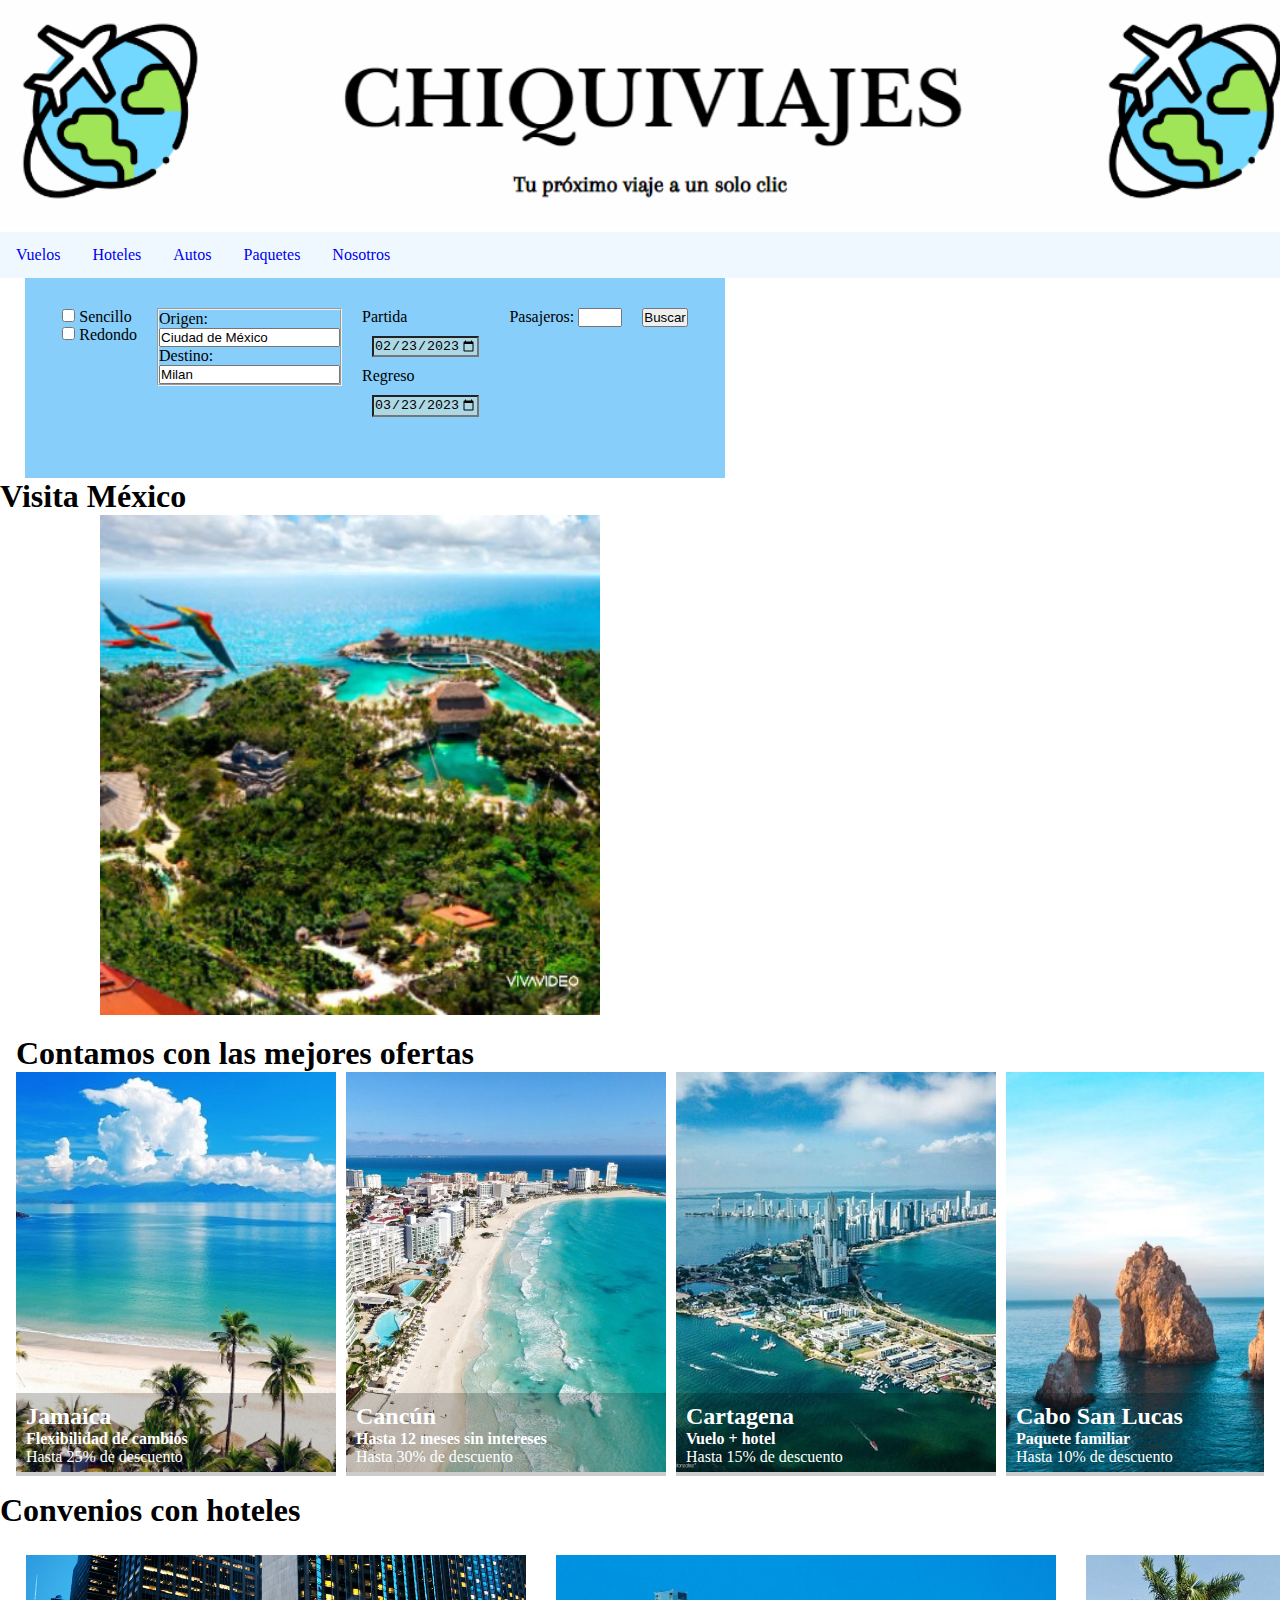
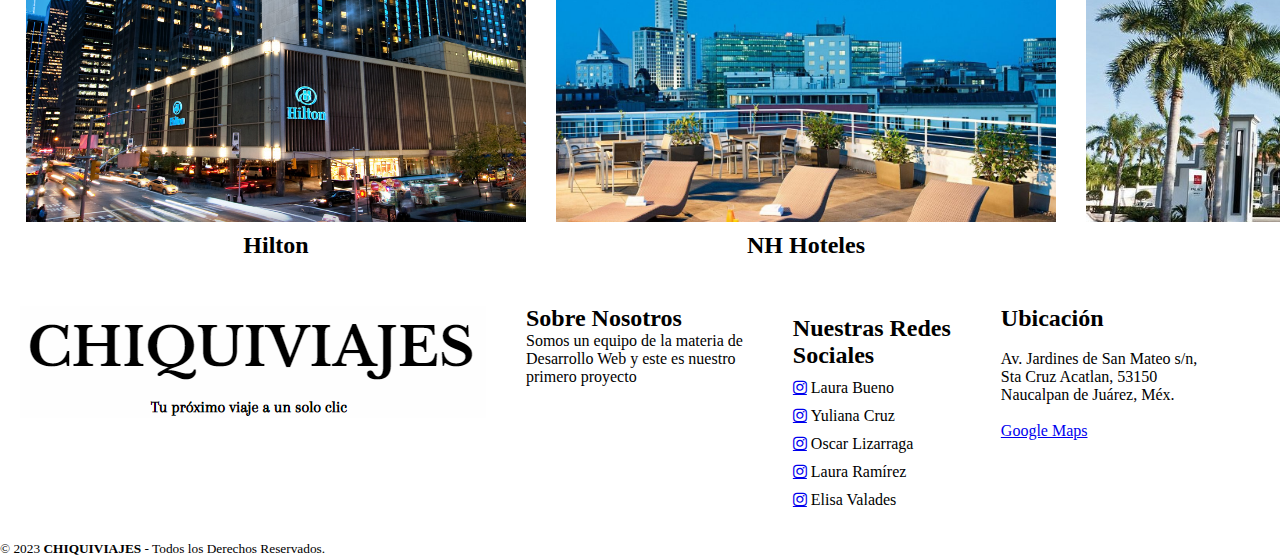
<file: index.html>
<!DOCTYPE html>
<html>

    <head>
        <meta charset="utf-8">
        <meta name="viewport" content="width=device-width, initial-scale=1">
        
        <div align="center">
            <img src="img\inicio.png" height="228"> 
        </div>
        
        <title> Agencia de viajes</title>
        <link rel="stylesheet" href= "https://cdnjs.cloudflare.com/ajax/libs/font-awesome/4.7.0/css/font-awesome.min.css" />
        <link rel="stylesheet" type="text/css"href="style.css">
    </head>

    <body>
        <!--Drop down menu-->
        <ul id="menu" > 
            <li id="menu_li"><a href="index.html">Vuelos </a></li> 
            <li id="menu_li"><a href="hotels.html">Hoteles</a></li> 
            <li id="menu_li"><a href="cars.html">Autos</a></li> 
            <li id="menu_li"><a href="index.html">Paquetes</a></li> 
            <li id="menu_li"><a href="us.html">Nosotros</a></li> 
        </ul> 

        <!--Flight box-->
        <!--Aqui van a ir los formularios para llenar los dias de viajes etc-->

        <div class="menu-diferente">
            <div id="flight_box">
                <div class="columnaf">
                    <label><input type="checkbox" id="cbox1" value="Sencillo"> Sencillo</label> <br>
                    <label><input type="checkbox" id="cbox2" value="Redondo"> Redondo</label> <br>
                </div>
                <div class="columnaf">
                    <form>
                        <fieldset>
                            <label for="fname"> Origen:</label><br>
                            <input type="text" id="fname" name="fname" value="Ciudad de M&eacute;xico"><br>
                            <label for="lname"> Destino:</label><br>
                            <input type="text" id="lname" name="lname" value="Milan">
                        </fieldset> 
                    </form> <br><br> 
                </div>
                <div class="columnaf">
                    <p>Partida</p>
                    <input type="date" id="calendario" value="2023-02-23" min="2023-03-7" max ="2024-03-25" >
                    <p>Regreso</p>
                    <input type="date" id="calendario" value="2023-03-23" min="2023-03-7" max ="2024-03-25" >
                </div>
                <div class="columnaf">
                    <label for="tentacles">Pasajeros:</label>
                    <input type="number" id="pasajeros" name="pasajeros" min="1" max="8">
                </div>
                <div class="columnaf">
                    <input type="submit" value="Buscar">
                </div>
            </div>
        </div>

       <!--Video-->  
        <div>
            <h1>Visita M&eacute;xico</h1>
            <video width="700" height="500" src="img/videoMexico.mp4" autoplay muted loop></video>
        </div>
        
        

        <!--Ofertas-->
        <div class="ofertas">
            
            <div class="ofertas_arriba">
                <h1>Contamos con las mejores ofertas</h1>
            </div>

            <div class="ofertas_abajo">
                <div class="destino">
                    <img src="img\jamaica-d1.jpg" alt="Jamaica">
                    <div class="destino-descripcion">
                        <h2>Jamaica</h2>
                        <h4>Flexibilidad de cambios</h5>
                        <p>Hasta 25% de descuento</p>
                    </div>
                </div>

                <div class="destino">
                    <img src="img\cancun.jpg" alt="Cancun">
                    <div class="destino-descripcion">
                        <h2>Canc&uacute;n</h2>
                        <h4>Hasta 12 meses sin intereses</h4>
                        <p>Hasta 30% de descuento</p>
                    </div>
                </div>

                <div class="destino">
                    <img src="img\cartagena.jpg" alt="Cartagena">
                    <div class="destino-descripcion">
                        <h2>Cartagena</h2>
                        <h4>Vuelo + hotel </h4>
                        <p>Hasta 15% de descuento</p>
                    </div>
                </div>
            
                <div class="destino">
                    <img src="img\caboSanLucas.jpg" alt="Cabo">
                    <div class="destino-descripcion">
                        <h2>Cabo San Lucas</h2>
                        <h4>Paquete familiar </h4>
                        <p>Hasta 10% de descuento</p>
                    </div>
                </div>
            </div>  <!--Cierre de ofertas_abajo -->

        <!--Cierre de ofertas-->
        </div> 

        <!--Hoteles--> 
        <h1>Convenios con hoteles</h1>
        <div class="hoteles">
                
            <div class="cadena-hoteles">
                <img src="img\hotel-hilton.jpg" alt="HILTON">
                <div class="hoteles-descripcion" align="center">
                    <h2>Hilton</h2>
                </div>
            </div>
            
            <div class="cadena-hoteles">
                <img src="img\hotel-nh.jpg" alt="NH">
                <div class="hoteles-descripcion" align="center">
                    <h2>NH Hoteles</h2>
                </div>
            </div>
            
            <div class="cadena-hoteles">
                <img src="img\hotel-riu.jpg" alt="RIU">
                <div class="hoteles-descripcion" align="center">
                    <h2>RIU</h2>
                </div>
            </div>
            
            <div class="cadena-hoteles">
                <img src="img\hotel-mayan.jpg" alt="Mayan Palace">
                <div class="hoteles-descripcion" align="center">
                    <h2>Mayan Palace</h2>
                </div>
            </div>

        </div>
    </body>

    <!--Pie de página-->

    <footer>
        <div class="footer_1">
            
            <div class="footer_2">
                <figure><a href=""><img src="img/logo.png" alt="Logo"></a></figure>
            </div>
            
            <div class="footer_2">
                <h2>Sobre Nosotros</h2>
                <p>Somos un equipo de la materia de <br> Desarrollo Web y este es nuestro <br> primero proyecto</p>
            </div>
            
            <div class="footer_2">
                <h2 class="persona">Nuestras Redes<br> Sociales</h2>
                <div class="persona">   
                    <div class="persona_datos"><a href="https://instagram.com/lauu_bueno?igshid=YmMyMTA2M2Y=" class="fa fa-instagram"></a></div>
                    <div class="persona_datos"><p>Laura Bueno</p></div>  
                </div>
                <div class="persona">   
                    <div class="persona_datos"><a href="https://instagram.com/viann_cruzz?igshid=YmMyMTA2M2Y=" class="fa fa-instagram"></a></div>  
                    <div class="persona_datos"><p>Yuliana Cruz</p></div>
                </div>
                <div class="persona">
                    <div class="persona_datos"><a href="https://instagram.com/_pelayo_oscar?igshid=YmMyMTA2M2Y=" class="fa fa-instagram"></a></div>
                    <div class="persona_datos"><p>Oscar Lizarraga</p></div>  
                </div>
                <div class="persona">   
                    <div class="persona_datos"><a href="https://instagram.com/laura_832?igshid=YmMyMTA2M2Y=" class="fa fa-instagram"></a></div>
                    <div class="persona_datos"><p>Laura Ram&iacute;rez</p></div>  
                </div>
                <div class="persona">   
                    <div class="persona_datos"><a href="https://instagram.com/elisa_valades?igshid=YmMyMTA2M2Y=" class="fa fa-instagram"></a></div>
                    <div class="persona_datos"><p>Elisa Valades</p></div>  
                </div>
            </div>

            <div class="footer_2">
                <h2>Ubicación</h2><br>
                <p>Av. Jardines de San Mateo s/n,<br> Sta Cruz Acatlan, 53150 <br> Naucalpan de Juárez, Méx.</p><br>
                <a href="https://www.google.com/maps/place/Facultad+de+Estudios+Superiores+Acatl%C3%A1n+UNAM/@19.4838912,-99.2465081,15z/data=!4m6!3m5!1s0x85d2030f995d7901:0xc8546d108471abcd!8m2!3d19.4838912!4d-99.2465081!16s%2Fg%2F122d89hq"><p>Google Maps</p></a>
            </div>
        
        </div>

        <div class="footer_1">
            <div>
               <small> &copy; 2023 <b>CHIQUIVIAJES</b> - Todos los Derechos Reservados. </small>
            </div>
        </div>

    </footer>
</html>
</file>
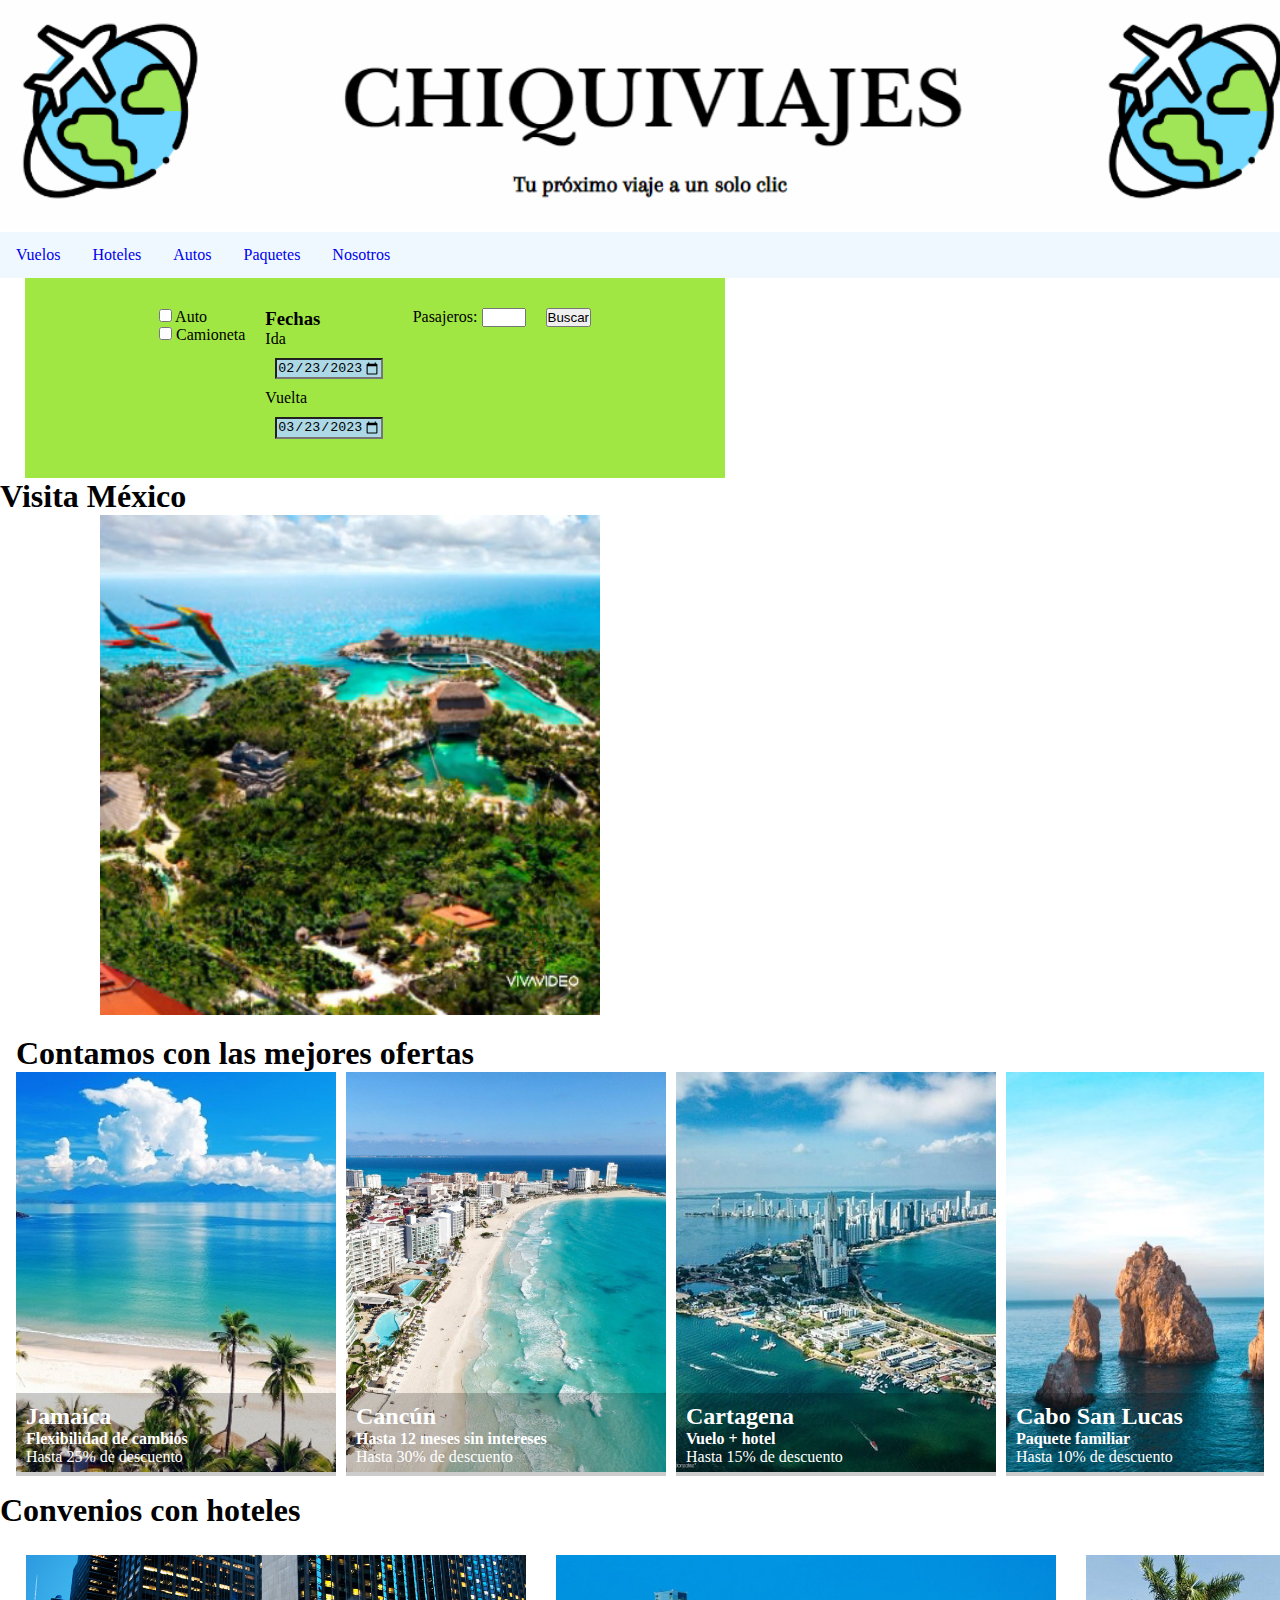
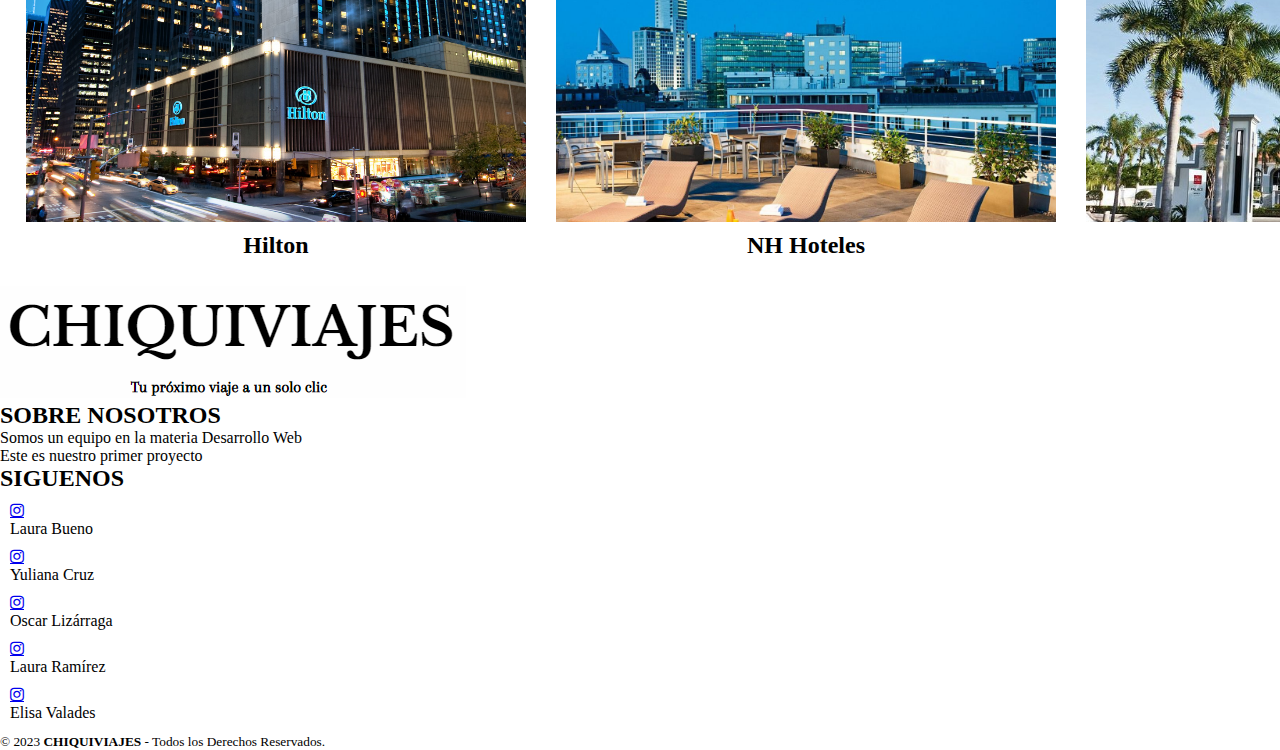
<file: cars.html>
<!DOCTYPE html>
<html>
<head>
	<meta charset="utf-8">
	<meta name="viewport" content="width=device-width, initial-scale=1">
	<div align="center">
		<img src="img\inicio.png" height="228"> 
	</div>
	<title>carros</title>
	<link rel="stylesheet" type="text/css"href="style.css">
	<link rel="stylesheet" href=
	"https://cdnjs.cloudflare.com/ajax/libs/font-awesome/4.7.0/css/font-awesome.min.css" />
</head>
<body>
<!--Drop down menu-->
<ul id="menu" > 
	<li id="menu_li"><a href="index.html">Vuelos </a></li> 
	<li id="menu_li"><a href="hotels.html">Hoteles</a></li> 
	<li id="menu_li"><a href="cars.html">Autos</a></li> 
	<li id="menu_li"><a href="index.html">Paquetes</a></li> 
	<li id="menu_li"><a href="us.html">Nosotros</a></li> 
</ul> 
<!--Hotels box-->
<div class="menu-diferente3">
	<div id="car_box">			
		<div class="columnac">
			<label><input type="checkbox" id="cbox1" value="Auto"> Auto</label> <br>
            <label><input type="checkbox" id="cbox2" value="Camioneta"> Camioneta</label> <br>	
		</div>
		<div class="columnac">
			<h3>Fechas</h3>
			<p>Ida</p>
			<input type="date" id="calendario" value="2023-02-23" min="2023-03-7" max ="2024-03-25" >
			<p>Vuelta<output></output></p>
			<input type="date" id="calendario" value="2023-03-23" min="2023-03-7" max ="2024-03-25" >
		</div>
		<div class="columnac">
			<label for="tentacles">Pasajeros:</label>
			<input type="number" id="pasajeros" name="pasajeros" min="1" max="8">
		</div>
		<div class="columnac">
			<input type="submit" value="Buscar">
		</div>
	</div>
</div>

 <!--Video-->  
 <div>
	<h1>Visita M&eacute;xico</h1>
	<video width="700" height="500" src="img/videoMexico.mp4" autoplay muted loop></video>
</div>

 <!--Ofertas-->
 <div class="ofertas">
            
	<div class="ofertas_arriba">
		<h1>Contamos con las mejores ofertas</h1>
	</div>

	<div class="ofertas_abajo">
		<div class="destino">
			<img src="img\jamaica-d1.jpg" alt="Jamaica">
			<div class="destino-descripcion">
				<h2>Jamaica</h2>
				<h4>Flexibilidad de cambios</h5>
				<p>Hasta 25% de descuento</p>
			</div>
		</div>

		<div class="destino">
			<img src="img\cancun.jpg" alt="Cancun">
			<div class="destino-descripcion">
				<h2>Canc&uacute;n</h2>
				<h4>Hasta 12 meses sin intereses</h4>
				<p>Hasta 30% de descuento</p>
			</div>
		</div>

		<div class="destino">
			<img src="img\cartagena.jpg" alt="Cartagena">
			<div class="destino-descripcion">
				<h2>Cartagena</h2>
				<h4>Vuelo + hotel </h4>
				<p>Hasta 15% de descuento</p>
			</div>
		</div>
	
		<div class="destino">
			<img src="img\caboSanLucas.jpg" alt="Cabo">
			<div class="destino-descripcion">
				<h2>Cabo San Lucas</h2>
				<h4>Paquete familiar </h4>
				<p>Hasta 10% de descuento</p>
			</div>
		</div>
	</div>  <!--Cierre de ofertas_abajo -->

<!--Cierre de ofertas-->
</div> 

<!--Hoteles--> 
<h1>Convenios con hoteles</h1>
<div class="hoteles">
		
	<div class="cadena-hoteles">
		<img src="img\hotel-hilton.jpg" alt="HILTON">
		<div class="hoteles-descripcion" align="center">
			<h2>Hilton</h2>
		</div>
	</div>
	
	<div class="cadena-hoteles">
		<img src="img\hotel-nh.jpg" alt="NH">
		<div class="hoteles-descripcion" align="center">
			<h2>NH Hoteles</h2>
		</div>
	</div>
	
	<div class="cadena-hoteles">
		<img src="img\hotel-riu.jpg" alt="RIU">
		<div class="hoteles-descripcion" align="center">
			<h2>RIU</h2>
		</div>
	</div>
	
	<div class="cadena-hoteles">
		<img src="img\hotel-mayan.jpg" alt="Mayan Palace">
		<div class="hoteles-descripcion" align="center">
			<h2>Mayan Palace</h2>
		</div>
	</div>

</div>
</body>
<!--Pie de página-->
<footer class="pie-pagina">
	<div class="grupo-1">
		<div class="box">
			<figure>
				<a href="">
					<img src="img/logo.png" alt="Logo">
				</a>                    
			</figure>
		</div>
		<div class="box">
			<h2>SOBRE NOSOTROS</h2>
			<p>Somos un equipo en la materia Desarrollo Web</p>
			<p>Este es nuestro primer proyecto</p>
		</div>
		<div class="box">
			<h2>SIGUENOS</h2>
			<div class="red-social">
				<div class="persona">
					<div class="icono">
						<a href="https://instagram.com/lauu_bueno?igshid=YmMyMTA2M2Y=" class="fa fa-instagram"></a>
					</div>
					<div class="nombre">
						<p>Laura Bueno</p>
					</div>
				</div>
				<div class="persona">
					<div class="icono">
						<a href="https://instagram.com/viann_cruzz?igshid=YmMyMTA2M2Y=" class="fa fa-instagram"></a>
					</div>
					<div class="nombre" >
						<p>Yuliana Cruz</p>
					</div>
				</div>
				<div class="persona">
					<div class="icono">
						<a href="https://instagram.com/_pelayo_oscar?igshid=YmMyMTA2M2Y=" class="fa fa-instagram"></a>
					</div>
					<div class="nombre" >
						<p>Oscar Liz&aacute;rraga</p>
					</div>
				</div>
				<div class="persona">
					<div class="icono">
						<a href="https://instagram.com/laura_832?igshid=YmMyMTA2M2Y=" class="fa fa-instagram"></a>
					</div>
					<div class="nombre" >
						<p>Laura Ram&iacute;rez</p>
					</div>
				</div>
				<div class="persona">
					<div class="icono">
						<a href="https://instagram.com/elisa_valades?igshid=YmMyMTA2M2Y=" class="fa fa-instagram"></a>
					</div>
					<div class="nombre" >
						<p>Elisa Valades</p>
					</div>
				</div>
			</div>
		</div>
		<div class="grupo-2">
			<small> &copy; 2023 <b>CHIQUIVIAJES</b> - Todos los Derechos Reservados. </small>
		</div>

	</div>
</footer>
<!--Cierre de pie de página-->

</html>
</file>
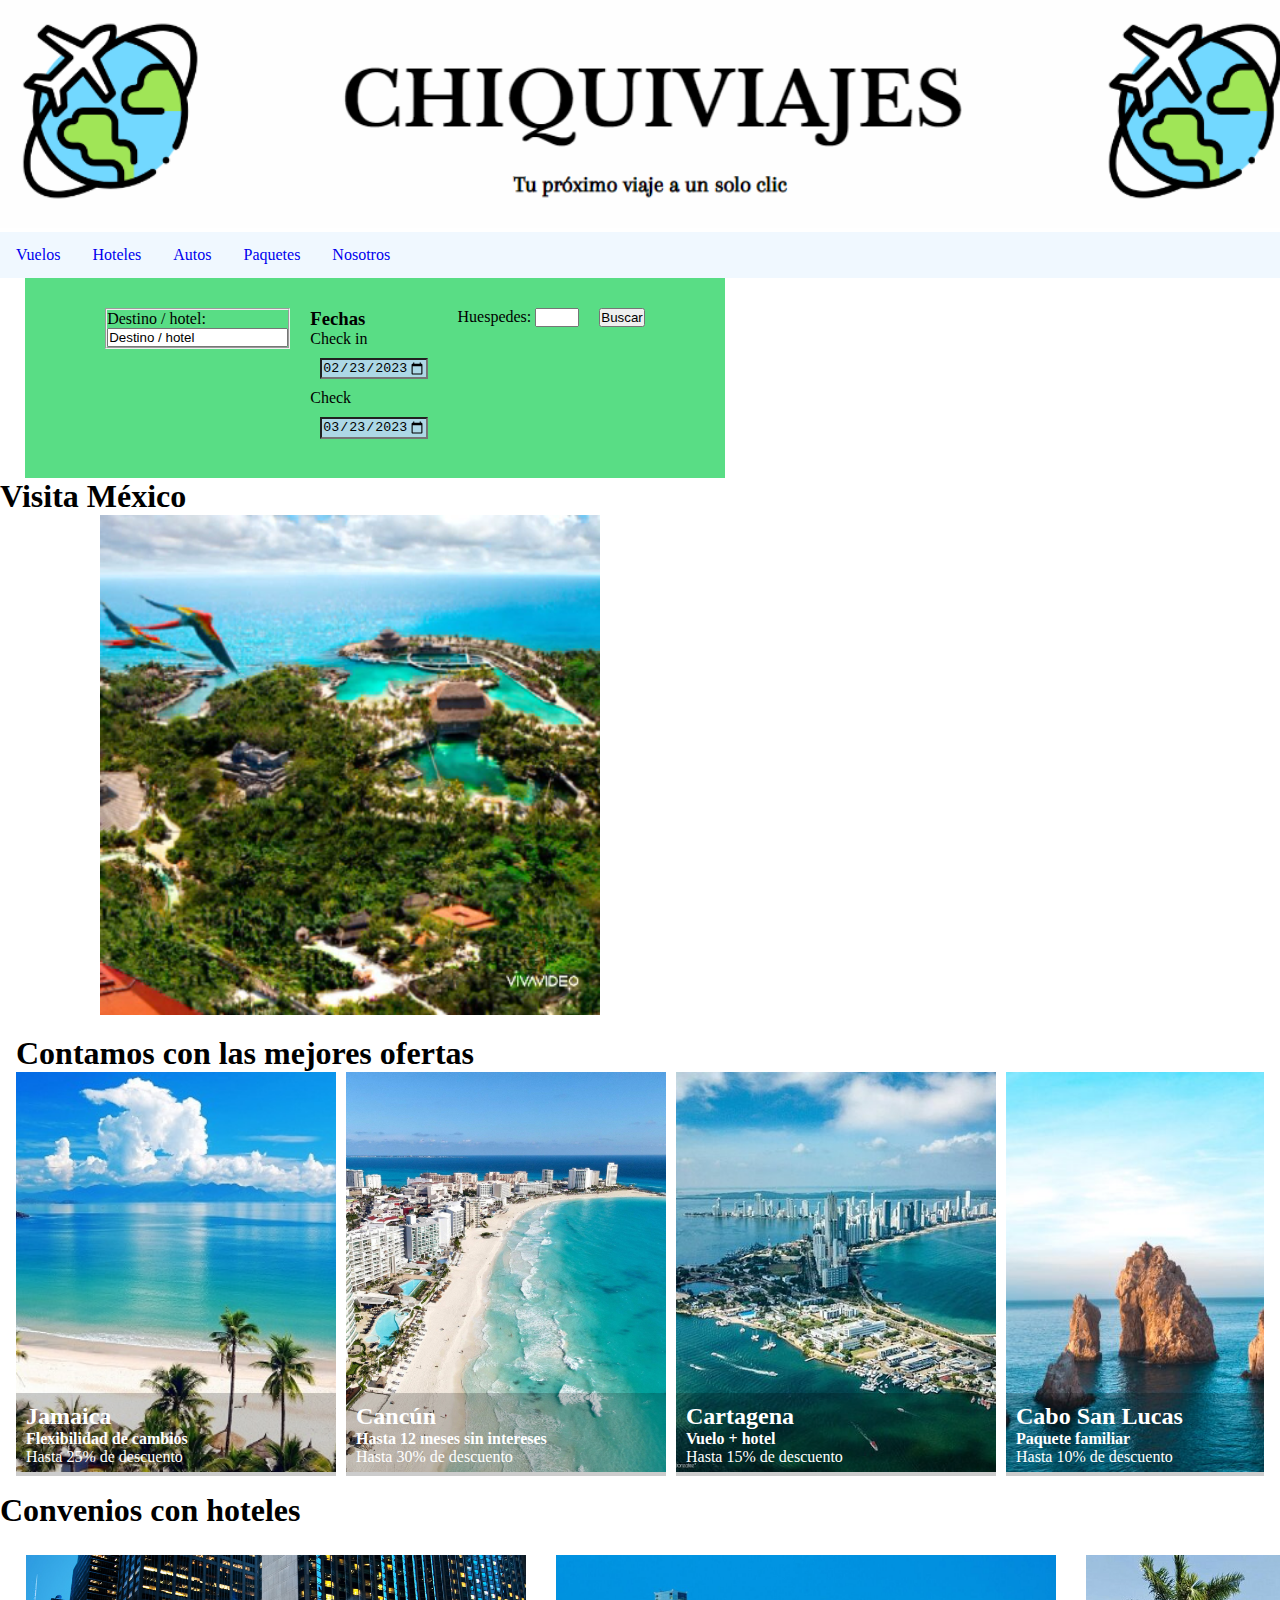
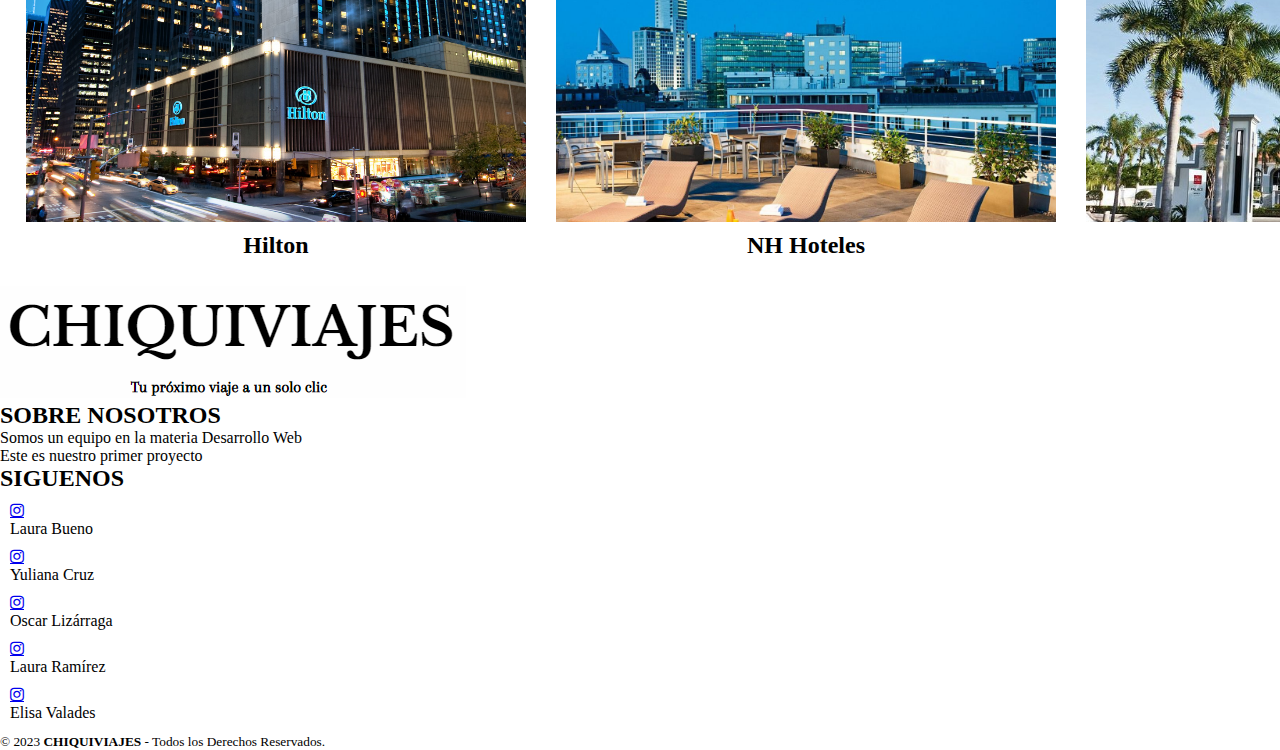
<file: hotels.html>
<!DOCTYPE html>
<html>
<head>
	<meta charset="utf-8">
	<meta name="viewport" content="width=device-width, initial-scale=1">
	<div align="center">
		<img src="img\inicio.png" height="228"> 
	</div>
	<title>hoteles</title>
	<link rel="stylesheet" type="text/css"href="style.css">
	<link rel="stylesheet" href=
	"https://cdnjs.cloudflare.com/ajax/libs/font-awesome/4.7.0/css/font-awesome.min.css" />
</head>
<body>
	 <!--Drop down menu-->
	 <ul id="menu" > 
		<li id="menu_li"><a href="index.html">Vuelos </a></li> 
		<li id="menu_li"><a href="hotels.html">Hoteles</a></li> 
		<li id="menu_li"><a href="cars.html">Autos</a></li> 
		<li id="menu_li"><a href="index.html">Paquetes</a></li> 
		<li id="menu_li"><a href="us.html">Nosotros</a></li> 
	</ul> 

	<!--Hotels box-->
	<div class="menu-diferente2">
		<div id="hotel_box">			
			<div class="columnah">
				<form>
					<fieldset>
						<label for="fname"> Destino / hotel:</label><br>
						<input type="text" id="fname" name="fname" value="Destino / hotel"><br>
					</fieldset> 
				</form> <br>		
			</div>
			<div class="columnah">
				<h3>Fechas</h3>
				<p>Check in</p>
				<input type="date" id="calendario" value="2023-02-23" min="2023-03-7" max ="2024-03-25" >
				<p>Check <output></output></p>
				<input type="date" id="calendario" value="2023-03-23" min="2023-03-7" max ="2024-03-25" >
			</div>
			<div class="columnah">
				<label for="tentacles">Huespedes:</label>
				<input type="number" id="pasajeros" name="pasajeros" min="1" max="8">
			</div>
			<div class="columnah">
				<input type="submit" value="Buscar">
			</div>
		</div>
	</div>

	 <!--Video-->  
	 <div>
		<h1>Visita M&eacute;xico</h1>
		<video width="700" height="500" src="img/videoMexico.mp4" autoplay muted loop></video>
	</div>

	 <!--Ofertas-->
	 <div class="ofertas">
            
		<div class="ofertas_arriba">
			<h1>Contamos con las mejores ofertas</h1>
		</div>

		<div class="ofertas_abajo">
			<div class="destino">
				<img src="img\jamaica-d1.jpg" alt="Jamaica">
				<div class="destino-descripcion">
					<h2>Jamaica</h2>
					<h4>Flexibilidad de cambios</h5>
					<p>Hasta 25% de descuento</p>
				</div>
			</div>

			<div class="destino">
				<img src="img\cancun.jpg" alt="Cancun">
				<div class="destino-descripcion">
					<h2>Canc&uacute;n</h2>
					<h4>Hasta 12 meses sin intereses</h4>
					<p>Hasta 30% de descuento</p>
				</div>
			</div>

			<div class="destino">
				<img src="img\cartagena.jpg" alt="Cartagena">
				<div class="destino-descripcion">
					<h2>Cartagena</h2>
					<h4>Vuelo + hotel </h4>
					<p>Hasta 15% de descuento</p>
				</div>
			</div>
		
			<div class="destino">
				<img src="img\caboSanLucas.jpg" alt="Cabo">
				<div class="destino-descripcion">
					<h2>Cabo San Lucas</h2>
					<h4>Paquete familiar </h4>
					<p>Hasta 10% de descuento</p>
				</div>
			</div>
		</div>  <!--Cierre de ofertas_abajo -->

	<!--Cierre de ofertas-->
	</div> 
	<!--Hoteles--> 
	<h1>Convenios con hoteles</h1>
	<div class="hoteles">
			
		<div class="cadena-hoteles">
			<img src="img\hotel-hilton.jpg" alt="HILTON">
			<div class="hoteles-descripcion" align="center">
				<h2>Hilton</h2>
			</div>
		</div>
		
		<div class="cadena-hoteles">
			<img src="img\hotel-nh.jpg" alt="NH">
			<div class="hoteles-descripcion" align="center">
				<h2>NH Hoteles</h2>
			</div>
		</div>
		
		<div class="cadena-hoteles">
			<img src="img\hotel-riu.jpg" alt="RIU">
			<div class="hoteles-descripcion" align="center">
				<h2>RIU</h2>
			</div>
		</div>
		
		<div class="cadena-hoteles">
			<img src="img\hotel-mayan.jpg" alt="Mayan Palace">
			<div class="hoteles-descripcion" align="center">
				<h2>Mayan Palace</h2>
			</div>
		</div>
	</div>
</body>
<!--Pie de página-->
<footer class="pie-pagina">
	<div class="grupo-1">
		<div class="box">
			<figure>
				<a href="">
					<img src="img/logo.png" alt="Logo">
				</a>                    
			</figure>
		</div>
		<div class="box">
			<h2>SOBRE NOSOTROS</h2>
			<p>Somos un equipo en la materia Desarrollo Web</p>
            <p>Este es nuestro primer proyecto</p>
		</div>
		<div class="box">
			<h2>SIGUENOS</h2>
			<div class="red-social">
				<div class="persona">
					<div class="icono">
						<a href="https://instagram.com/lauu_bueno?igshid=YmMyMTA2M2Y=" class="fa fa-instagram"></a>
					</div>
					<div class="nombre">
						<p>Laura Bueno</p>
					</div>
				</div>
				<div class="persona">
					<div class="icono">
						<a href="https://instagram.com/viann_cruzz?igshid=YmMyMTA2M2Y=" class="fa fa-instagram"></a>
					</div>
					<div class="nombre" >
						<p>Yuliana Cruz</p>
					</div>
				</div>
				<div class="persona">
					<div class="icono">
						<a href="https://instagram.com/_pelayo_oscar?igshid=YmMyMTA2M2Y=" class="fa fa-instagram"></a>
					</div>
					<div class="nombre" >
						<p>Oscar Liz&aacute;rraga</p>
					</div>
				</div>
				<div class="persona">
					<div class="icono">
						<a href="https://instagram.com/laura_832?igshid=YmMyMTA2M2Y=" class="fa fa-instagram"></a>
					</div>
					<div class="nombre" >
						<p>Laura Ram&iacute;rez</p>
					</div>
				</div>
				<div class="persona">
					<div class="icono">
						<a href="https://instagram.com/elisa_valades?igshid=YmMyMTA2M2Y=" class="fa fa-instagram"></a>
					</div>
					<div class="nombre" >
						<p>Elisa Valades</p>
					</div>
				</div>
				
					
		
			
			</div>
		</div>
		<div class="grupo-2">
			<small> &copy; 2023 <b>CHIQUIVIAJES</b> - Todos los Derechos Reservados. </small>
		</div>

	</div>
</footer>
<!--Cierre de pie de página-->
</html>
</file>
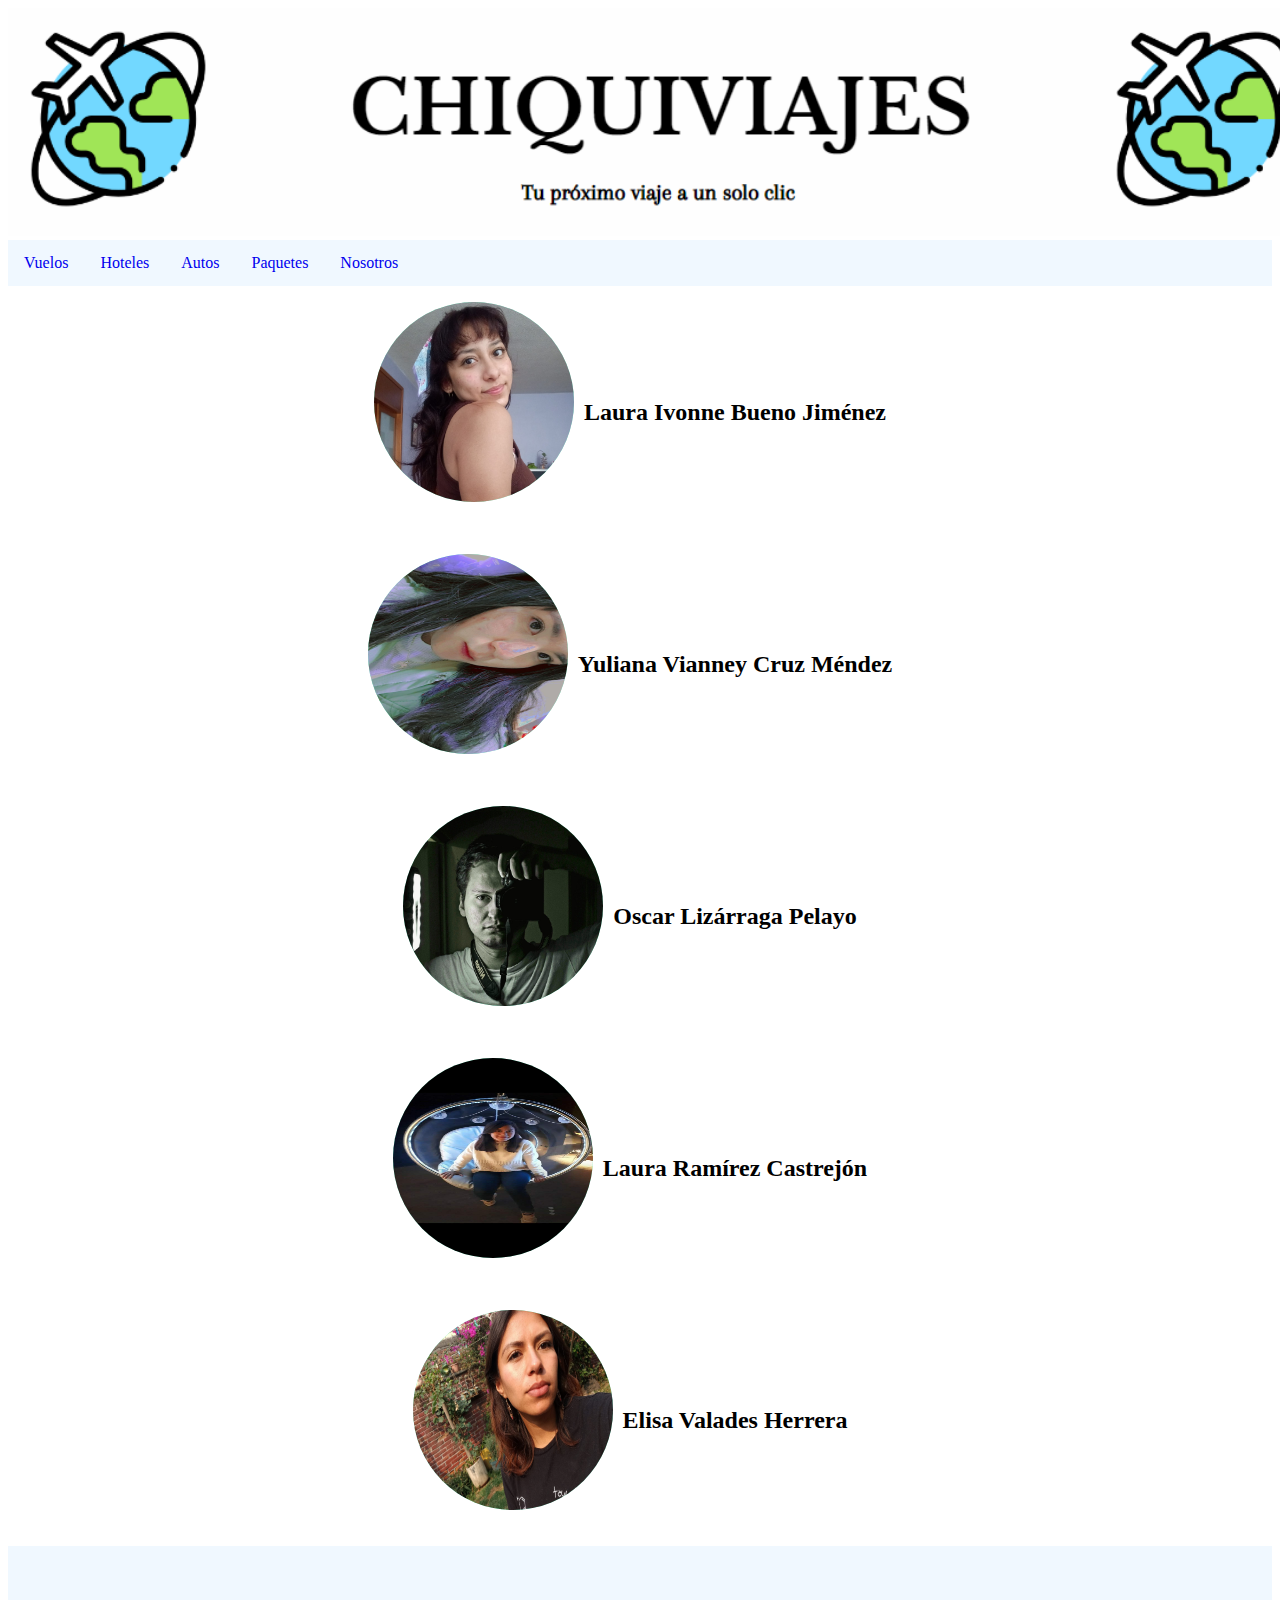
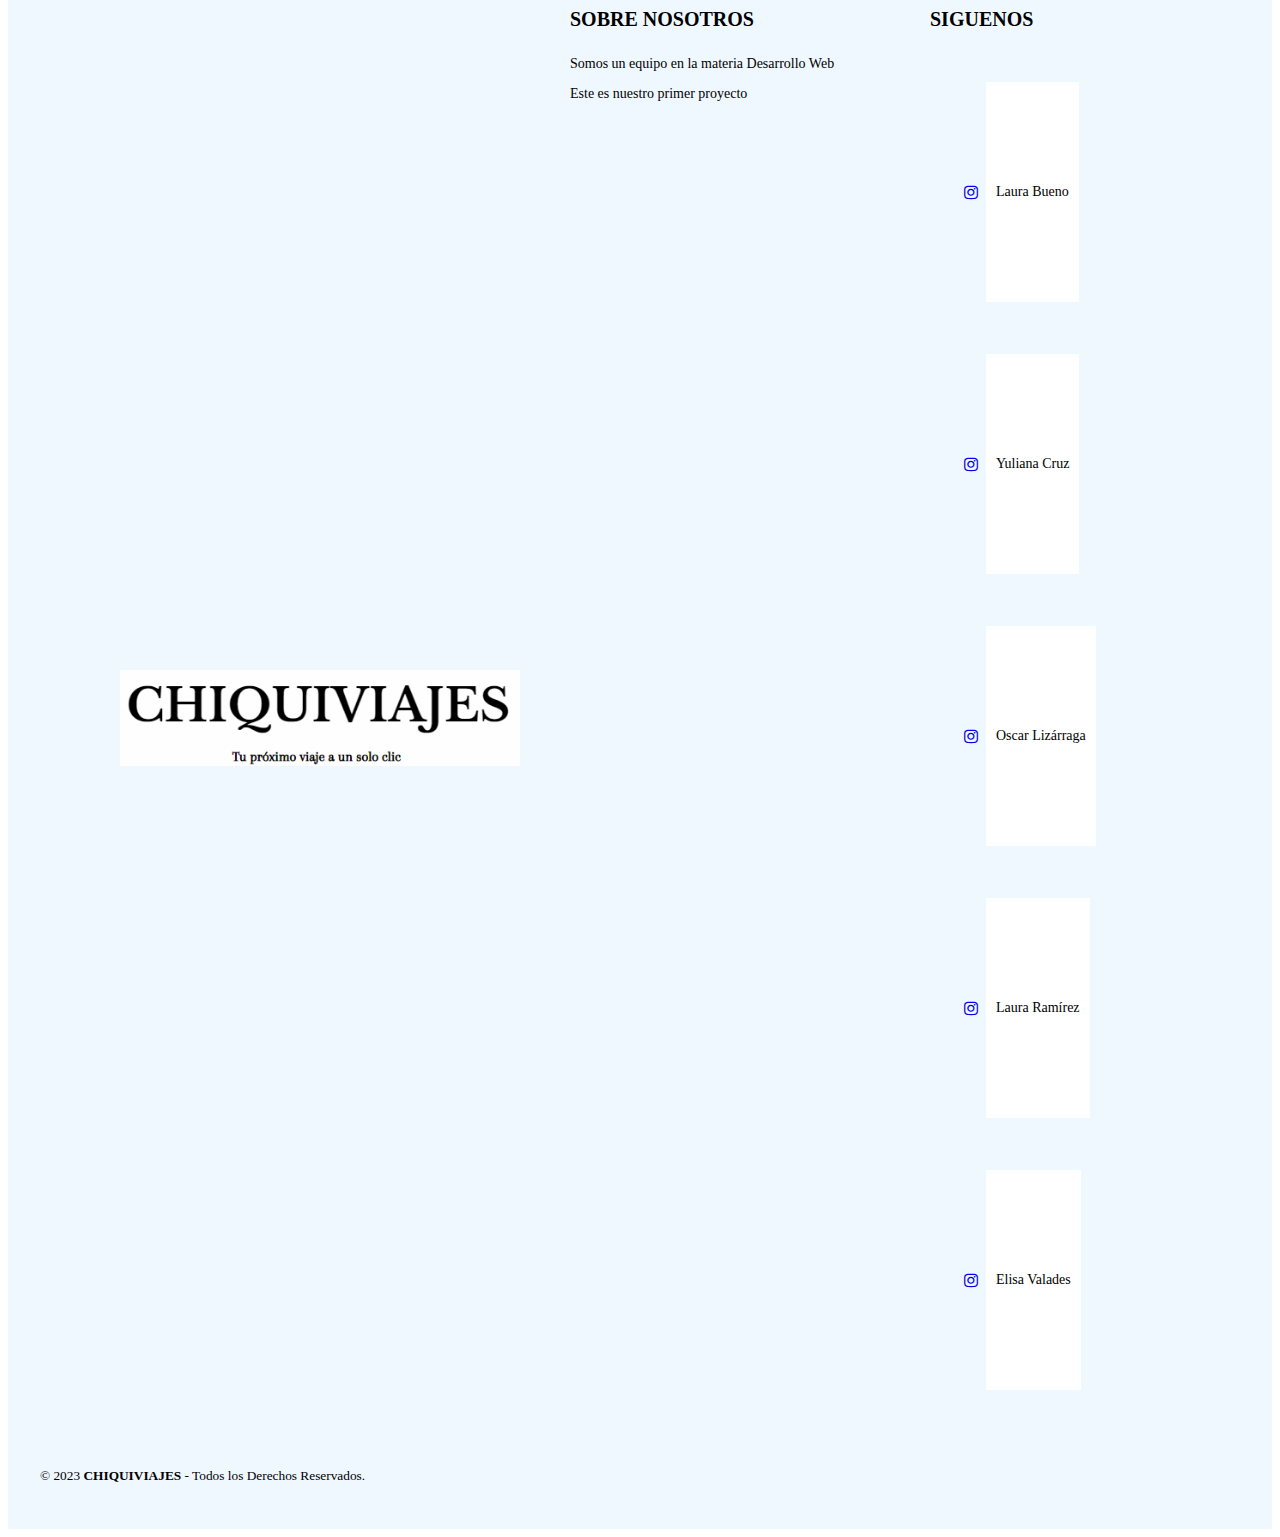
<file: us.html>
<!DOCTYPE html>
<html>
<head>
	<meta charset="utf-8">
	<meta name="viewport" content="width=device-width, initial-scale=1">
	<div align="center">
		<img src="img\inicio.png" height="228"> 
	</div>
	<title>Nosotros</title>
	<link rel="stylesheet" type="text/css"href="style2.css">
	<link rel="stylesheet" href=
	"https://cdnjs.cloudflare.com/ajax/libs/font-awesome/4.7.0/css/font-awesome.min.css" />
</head>
<body>
	 <!--Drop down menu-->
	 <ul id="menu" > 
		<li id="menu_li"><a href="index.html">Vuelos </a></li> 
		<li id="menu_li"><a href="hotels.html">Hoteles</a></li> 
		<li id="menu_li"><a href="cars.html">Autos</a></li> 
		<li id="menu_li"><a href="index.html">Paquetes</a></li> 
		<li id="menu_li"><a href="us.html">Nosotros</a></li> 
	</ul> 
	
	<div class="persona">
		<div class="circulo">
			<img src="img\lauB.jpg" class="imagen">
		</div>
		<div class="nombre" align="center">
			<h2> Laura Ivonne Bueno Jim&eacute;nez</h2>
		</div>
	</div>
	<div class="persona">
		<div class="circulo">
			<img src="img\yuli.jpg" class="imagen">
		</div>
		<div class="nombre" align="center">
			<h2> Yuliana Vianney Cruz M&eacute;ndez</h2>
		</div>
	</div>
	<div class="persona">
		<div class="circulo">
			<img src="img\oscar.jpg" class="imagen">
		</div>
		<div class="nombre" align="center">
			<h2> Oscar Liz&aacute;rraga Pelayo</h2>
		</div>
	</div>
	<div class="persona">
		<div class="circulo">
			<img src="img\lauR.jpg" class="imagen">
		</div>
		<div class="nombre" align="center">
			<h2> Laura Ram&iacute;rez Castrej&oacute;n</h2>
		</div>
	</div>
	<div class="persona">
		<div class="circulo">
			<img src="img\elisa.jpg" class="imagen">
		</div>
		<div class="nombre" align="center">
			<h2> Elisa Valades Herrera</h2>
		</div>
	</div>
</body>

<!--Pie de página-->
<footer class="pie-pagina">
	<div class="grupo-1">
		<div class="box">
			<figure>
				<a href="">
					<img src="img/logo.png" alt="Logo">
				</a>                    
			</figure>
		</div>
		<div class="box">
			<h2>SOBRE NOSOTROS</h2>
			<p>Somos un equipo en la materia Desarrollo Web</p>
			<p>Este es nuestro primer proyecto</p>
		</div>
		<div class="box">
			<h2>SIGUENOS</h2>
			<div class="red-social">
				<div class="persona">
					<div class="icono">
						<a href="https://instagram.com/lauu_bueno?igshid=YmMyMTA2M2Y=" class="fa fa-instagram"></a>
					</div>
					<div class="nombre">
						<p>Laura Bueno</p>
					</div>
				</div>
				<div class="persona">
					<div class="icono">
						<a href="https://instagram.com/viann_cruzz?igshid=YmMyMTA2M2Y=" class="fa fa-instagram"></a>
					</div>
					<div class="nombre" >
						<p>Yuliana Cruz</p>
					</div>
				</div>
				<div class="persona">
					<div class="icono">
						<a href="https://instagram.com/_pelayo_oscar?igshid=YmMyMTA2M2Y=" class="fa fa-instagram"></a>
					</div>
					<div class="nombre" >
						<p>Oscar Liz&aacute;rraga</p>
					</div>
				</div>
				<div class="persona">
					<div class="icono">
						<a href="https://instagram.com/laura_832?igshid=YmMyMTA2M2Y=" class="fa fa-instagram"></a>
					</div>
					<div class="nombre" >
						<p>Laura Ram&iacute;rez</p>
					</div>
				</div>
				<div class="persona">
					<div class="icono">
						<a href="https://instagram.com/elisa_valades?igshid=YmMyMTA2M2Y=" class="fa fa-instagram"></a>
					</div>
					<div class="nombre" >
						<p>Elisa Valades</p>
					</div>
				</div>
			</div>
		</div>
		<div class="grupo-2">
			<small> &copy; 2023 <b>CHIQUIVIAJES</b> - Todos los Derechos Reservados. </small>
		</div>

	</div>
</footer>
<!--Cierre de pie de página-->
</html>
</file>
<file: style.css>
/*hay que dividir la hoja de estilos por 3 partes
    Encabezado , cuerpo y footer. Como ? con comentarios para identicarlos mas rapido*/

*{
    background-color: none;
    margin: 0;
    padding: 0;
    box-sizing: border-box;
}

/*Menu*/
ul#menu{
    list-style-type: none;
    padding: 0;
    margin:0;
    overflow: hidden;
    background-color: aliceblue;
}

li#menu_li{
    float: left;
} 
li#menu_li a{
    display: block;
    text-align: center; 
    text-decoration:none;
    padding:14px 16px;
}
                
li#menu_li a:hover {
    background-color:#cc9900;
    color: white;
    text-align:center;
    text-decoration:none; 
}

/*Flight box*/
#menu-diferente1{
    width: 100%;
    height: 200px; 
    background-color: aliceblue;

}

#flight_box{
    margin-left: 25px;
    width: 700px;
    height: 200px; 
    background-color: lightskyblue;
    padding: 20px;
    display: flex;
    justify-content: center;
   
}

.columnaf{
    background-color: lightskyblue;
    padding: 10px;
}

input#calendario{
    background-color: lightblue;
    margin: 10px;
}

/*Hotels box*/
#menu-diferente2{
    width: 100%;
    height: 200px; 
    background-color: rgb(89, 221, 133);

}

#hotel_box{
    margin-left: 25px;
    width: 700px;
    height: 200px; 
    background-color: rgb(89, 221, 133);
    padding: 20px;
    display: flex;
    justify-content: center;
   
}

.columnah{
    background-color: rgb(89, 221, 133);
    padding: 10px;
}

input#calendario{
    background-color: lightblue;
    margin: 10px;
}

/*Cars box*/
#menu-diferente3{
    width: 100%;
    height: 200px; 
    background-color: rgb(160, 231, 67);

}

#car_box{
    margin-left: 25px;
    width: 700px;
    height: 200px; 
    background-color:rgb(160, 231, 67);
    padding: 20px;
    display: flex;
    justify-content: center;
   
}

.columnac{
    background-color: rgb(160, 231, 67);
    padding: 10px;
}

input#calendario{
    background-color: lightblue;
    margin: 10px;
}


/*Ofertas*/    

.ofertas{
    display: flex;
    flex-direction: column;
    padding: 16px;
}

.destino{
    margin-right: 10px;
    position: relative;
}
 
.destino img{
    width: 320px;
    object-fit: cover;
    height: 400px;

}

.destino-descripcion{
    position: absolute;
    bottom: 0;
    padding: 10px;
    background-color: rgba(0, 0, 0, 0.2);
    color: #fff;
    width: 320px;

}

.destino-descripcion h4, .destino-descripcion h6,
.destino-descripcion p {
    margin: 0;
}

/*hoteles*/
.hoteles{
    display: flex;
    overflow-y: auto;
    padding: 16px;
}

.cadena-hoteles{
    margin-right: 10px;
    position: relative;
}
 
.cadena-hoteles img{
    width: 100%;
    object-fit: cover;
    width: 500px;
    height: 300px;
    margin: 10px;
}

.hoteles-descripcion{
    position:absolute;
    bottom: 0;
    padding: 10px;
    background-color: #fff;
    width: 520px;
}

.hoteles-descripcion h2 {
    margin: 0;
}


.ofertas_abajo{
    display: flex;
    overflow-y: auto;
}



footer{
    display: block;
}

.footer_1{
    display: inline-flex;
}

.footer_2{
    margin: 20px;
}

.persona{
    margin: 10px;
    display: block;
}

.persona_datos{
    display: inline-flex;
}




/*Pie de pagina*/
/*.pie-pagina{
    width: 100%;
    background-color:aliceblue;
}

.pie-pagina .grupo-1{
    width: 100%;
    max-width: 1200px;
    margin: auto;
    display: grid;
    grid-template-columns: repeat(3, 1fr);
    grid-gap: 50px;
    padding: 45px 0px;
}

.pie-pagina .grupo-1 .box figure{
    width: 100%;
    height: 100%;
    display: flex;
    justify-content: center;
    align-items: center;
 
}

.pie-pagina .grupo-1 .box figure img{
    width: 400px;
    margin: 0;
    padding: 0%;
}

.pie-pagina .grupo-1 .box h2{
    margin-bottom: 25px;
    font-size: 20px;
}

.pie-pagina .grupo-1 .box p{
    font-size: 14px;
}

.pie-pagina .grupo-1 .red-social .persona{
    display: block;
    align-items: center;
}

.pie-pagina .grupo-1 .red-social .icono{
    display: flex;
    align-items: center;
    bottom: 0;
    text-align: center;
}

.pie-pagina .grupo-1 .red-social .persona{
    display: inline-flex;
    margin: 10px;
    align-items: center;
    bottom: 0;
}

.pie-pagina .grupo-1 .red-social  a{
    bottom: 0;
    display: inline-block;
    text-decoration: none;
    width: 30px;
    height: 30px;
    line-height: 30px;
    align-items: center;
}*/
</file>
<file: style2.css>
/*Menu*/
ul#menu{
    list-style-type: none;
    padding: 0;
    margin:0;
    overflow: hidden;
    background-color: aliceblue;
}

li#menu_li{
    float: left;
} 
li#menu_li a{
    display: block;
    text-align: center; 
    text-decoration:none;
    padding:14px 16px;
}
                
li#menu_li a:hover {
    background-color:#cc9900;
    color: white;
    text-align:center;
    text-decoration:none; 
}

.persona{
    margin-right: 10px;
    position: relative;
    display: flex;
    overflow-y: auto;
    padding: 16px;
    justify-content: center;
 
}
 

.circulo{
    width: 200px;
    height: 200px;
    background-color: aquamarine;
    border-radius: 100%;

}

.circulo > .imagen{
    width: 100%;
    height: 100%;
    border-radius: 100%;
}

.nombre{
    position:relative;
    bottom: 0;
    padding: 10px;
    background-color:#fff;
    justify-content:center;
    line-height: 200px;

}

.nombre h2, .nombre p {
    margin: 0;
}

/*Pie de pagina*/
.pie-pagina{
    width: 100%;
    background-color:aliceblue;
}

.pie-pagina .grupo-1{
    width: 100%;
    max-width: 1200px;
    margin: auto;
    display: grid;
    grid-template-columns: repeat(3, 1fr);
    grid-gap: 50px;
    padding: 45px 0px;
}

.pie-pagina .grupo-1 .box figure{
    width: 100%;
    height: 100%;
    display: flex;
    justify-content: center;
    align-items: center;
 
}

.pie-pagina .grupo-1 .box figure img{
    width: 400px;
    margin: 0;
    padding: 0%;
}

.pie-pagina .grupo-1 .box h2{
    margin-bottom: 25px;
    font-size: 20px;
}

.pie-pagina .grupo-1 .box p{
    font-size: 14px;
}

.pie-pagina .grupo-1 .red-social .persona{
    display: block;
    align-items: center;
}

.pie-pagina .grupo-1 .red-social .icono{
    display: flex;
    align-items: center;
    bottom: 0;
    text-align: center;
}

.pie-pagina .grupo-1 .red-social .persona{
    display: inline-flex;
    margin: 10px;
    align-items: center;
    bottom: 0;
}

.pie-pagina .grupo-1 .red-social  a{
    bottom: 0;
    display: inline-block;
    text-decoration: none;
    width: 30px;
    height: 30px;
    line-height: 30px;
    align-items: center;
}
</file>
